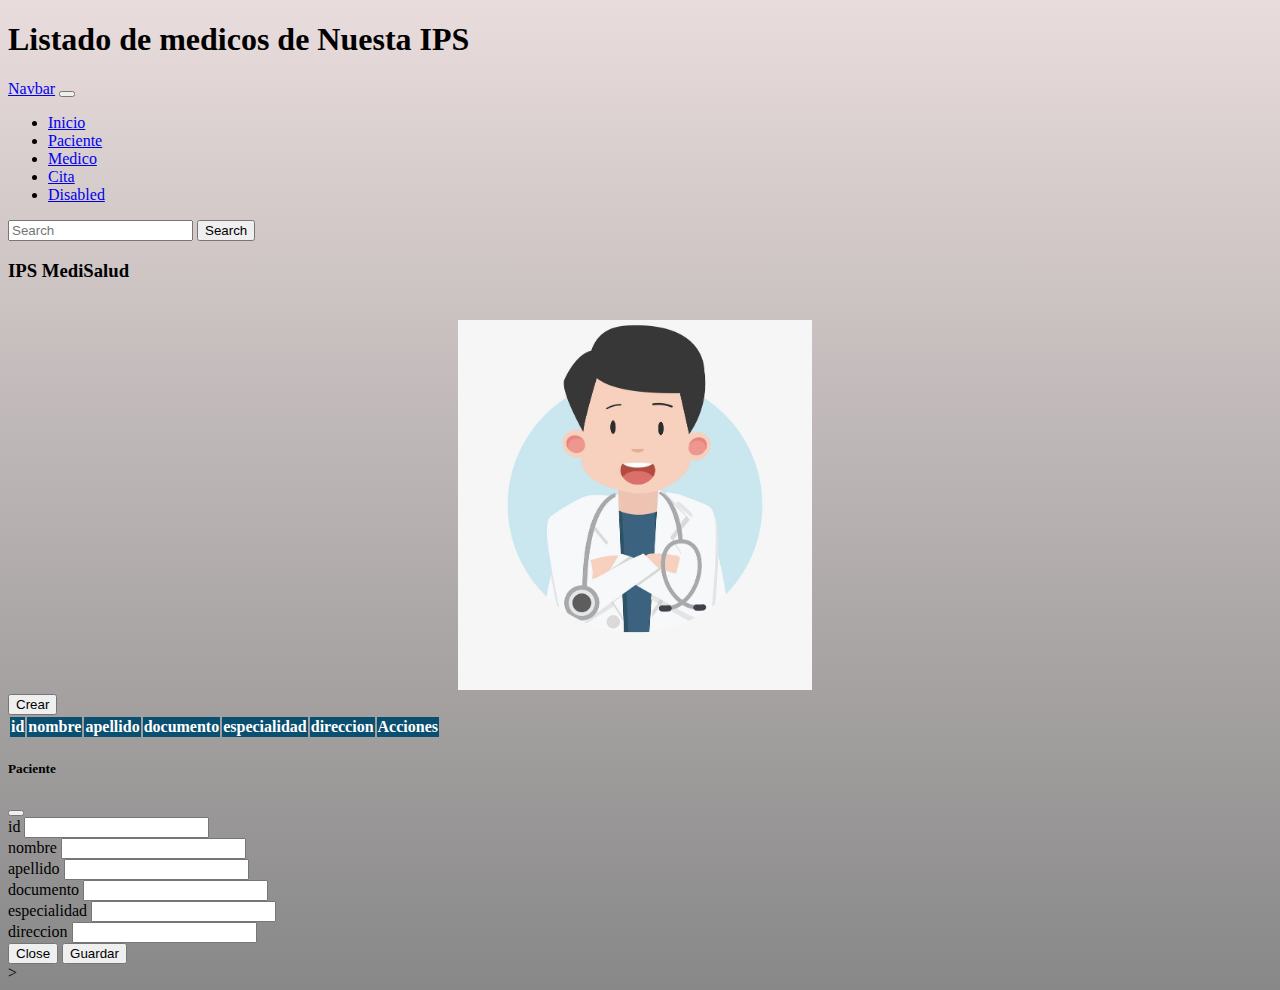
<file: Frontend java/medico.html>
<!DOCTYPE html>
<html lang="en">
<head>
    <meta charset="UTF-8">
    <meta name="viewport" content="width=device-width, initial-scale=1.0">
    
     <!-- Bootstrap CSS -->
     <link href="https://cdn.jsdelivr.net/npm/bootstrap@5.0.2/dist/css/bootstrap.min.css" rel="stylesheet" integrity="sha384-EVSTQN3/azprG1Anm3QDgpJLIm9Nao0Yz1ztcQTwFspd3yD65VohhpuuCOmLASjC" crossorigin="anonymous">
     <link rel="stylesheet" href="style.css">
     <title>tabla medico</title>
     
</head>

<body>
  <h1>Listado de medicos de Nuesta IPS</h1>
  

  <nav class="navbar navbar-expand-lg navbar-light bg-light">
      <div class="container-fluid">
        <a class="navbar-brand" href="#">Navbar</a>
        <button class="navbar-toggler" type="button" data-bs-toggle="collapse" data-bs-target="#navbarSupportedContent" aria-controls="navbarSupportedContent" aria-expanded="false" aria-label="Toggle navigation">
          <span class="navbar-toggler-icon"></span>
        </button>
        <div class="collapse navbar-collapse" id="navbarSupportedContent">
          <ul class="navbar-nav me-auto mb-2 mb-lg-0">
            <li class="nav-item">
              <a class="nav-link active" aria-current="page" href="index.html">Inicio</a>
            </li>
            <li class="nav-item">
              <a class="nav-link" href="paciente.html">Paciente</a>
            </li>
            <li class="nav-item">
              <a class="nav-link" href="medico.html">Medico</a>
            </li>
            <li class="nav-item">
              <a class="nav-link" href="Cita.html">Cita</a>
            </li>
            
            <li class="nav-item">
              <a class="nav-link disabled" href="#" tabindex="-1" aria-disabled="true">Disabled</a>
            </li>
          </ul>
          <form class="d-flex">
            <input class="form-control me-2" type="search" placeholder="Search" aria-label="Search">
            <button class="btn btn-outline-success" type="submit">Search</button>
          </form>
        </div>
      </div>
    </nav>

    <div id="divApp">
      <h3>IPS MediSalud</h3>
    </div>
    <img class="imgMedico" src="images/doctor-medical-cartoon-design-vector.jpg" alt="">
  


   

    <div class="container mt-4 shadow-lg p-3 mb-5 bg-body rounded">
      <button id="btnCrear" type="button" class="btn btn-primary" data-bs-toggle="modal" data-bs-target="#exampleModal" data-bs-whatever="@getbootstrap">Crear</button>


      <table id="tablaPaciente " class="table mt-2 table-bordered table-striped">
        <thead>
          <tr class="text-center">
            <th>id</th>
            <th>nombre</th>
            <th>apellido</th>
            <th>documento</th>
            
            
            <th>especialidad</th>
            <th>direccion</th>
            <th>Acciones </th>
            
          </tr>
        </thead>



        <tbody>
          

        </tbody>


      </table>





    </div>




    

<div class="modal fade" id="exampleModal" tabindex="-1" aria-labelledby="exampleModalLabel" aria-hidden="true">
<div class="modal-dialog">
  <div class="modal-content">
    <div class="modal-header">
      <h5 class="modal-title" id="exampleModalLabel">Paciente</h5>
      <button type="button" class="btn-close" data-bs-dismiss="modal" aria-label="Close"></button>
    </div>


    <div class="modal-body">


      <form id="formMedico">
        <div class="mb-3">
          <label for="id" class="col-form-label">id</label>
          <input type="number" class="form-control" id="id">
        </div>
        <div class="mb-3">
          <label for="nombre" class="col-form-label">nombre</label>
          <input type="text" class="form-control" id="nombre">
        </div>
        <div class="mb-3">
          <label for="apellido" class="col-form-label">apellido</label>
          <input type="text" class="form-control" id="apellido">
        </div>
        <div class="mb-3">
          <label for="documento" class="col-form-label">documento</label>
          <input type="number" class="form-control" id="documento">
        </div>
        <div class="mb-3">
          <label for="especialidad" class="col-form-label">especialidad</label>
          <input type="text" class="form-control" id="especialidad">
        </div>
      
        <div class="mb-3">
          <label for="direccion" class="col-form-label">direccion</label>
          <input type="text" class="form-control" id="direccion">
        </div>
      
   
   
    </div>
    <div class="modal-footer">
      <button type="button" class="btn btn-secondary" data-bs-dismiss="modal">Close</button>

      <button id="btntbnGuardar" type="submit" class="btn btn-primary">Guardar</button>
    </div>
  </form>
  </div>
</div>
</div>








  <script src="https://cdn.jsdelivr.net/npm/bootstrap@5.0.2/dist/js/bootstrap.bundle.min.js" integrity="sha384-MrcW6ZMFYlzcLA8Nl+NtUVF0sA7MsXsP1UyJoMp4YLEuNSfAP+JcXn/tWtIaxVXM" crossorigin="anonymous"></script>
  <script src="medico.js"></script>>

 

  







</body>
</html>
</file>
<file: Frontend java/style.css>
body{
    background-color: #f7f6f6;
    background: linear-gradient(#e9dcdc, #888888);

}
table thead{
    background-color: #0a4f70;
    color: white;

}
footer{
    background-color: rgb(145, 145, 165);
    text-align: center;
}

.imgMedico{
    width: 28%;
    margin-top: 20px;
    margin-left: 450px;

}
</file>
